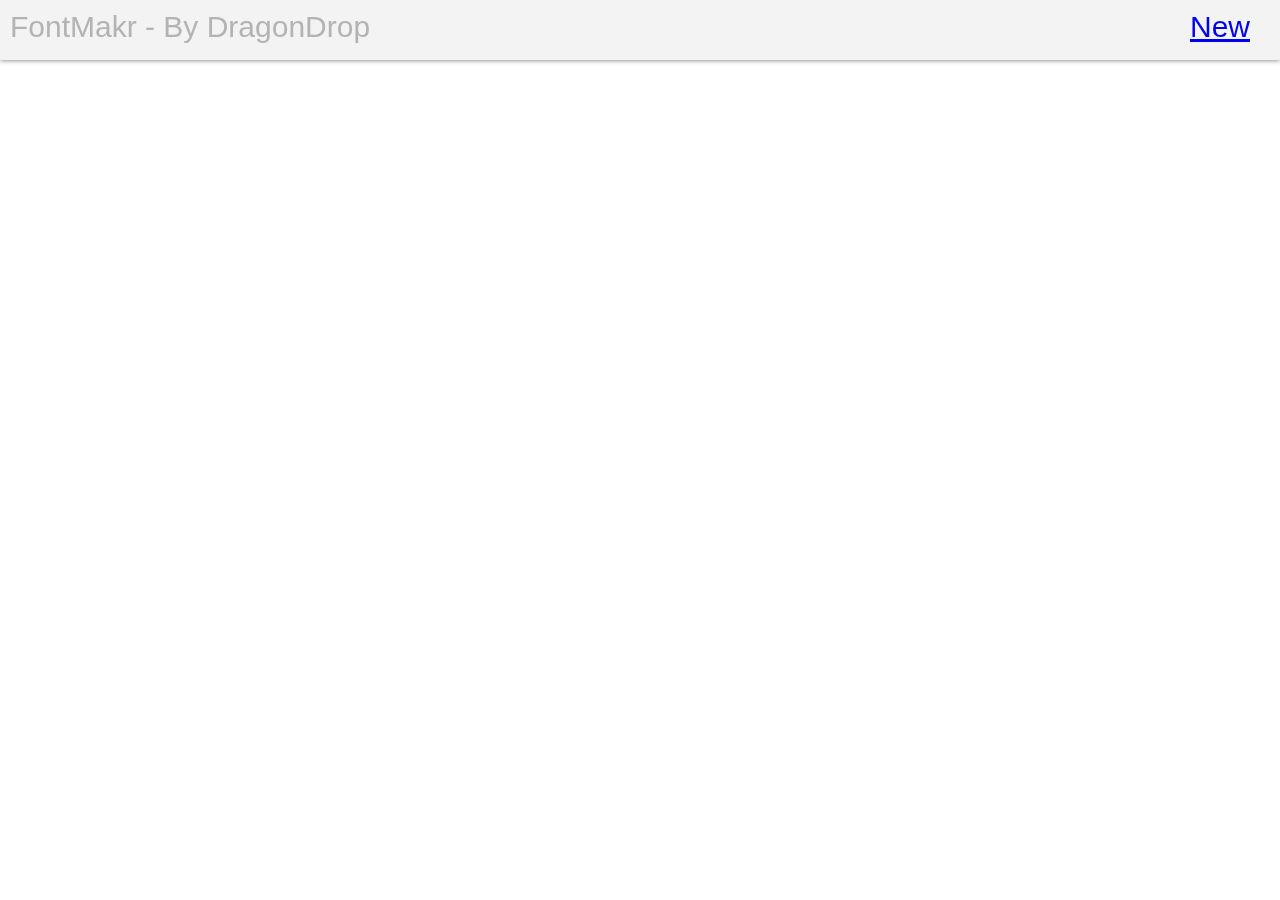
<file: index.html>
<!DOCTYPE html>
<html>
    <head>
        <title>FontMakr - DragonDrop</title>
        <link rel="stylesheet" type="text/css" href="css/style.css?v=1.1">
        <script src="https://ajax.googleapis.com/ajax/libs/jquery/3.1.0/jquery.min.js"></script>
    </head>
    <body>
        <div class="header" id="head">
            <div class="title">FontMakr - By DragonDrop <a href="editor" class="new_button">New</a></div>
        </div>
        
        <script>
            $(window).on("scroll touchmove", function () {
                $('#head').toggleClass('header-roll', $(document).scrollTop() > 0);
            });
        </script>
    </body>
</html>
</file>
<file: css/style.css>
body {
  margin: 0;
}
.header {
  width: 100vw;
  height: 60px;
  background-color: #F3F3F3;
  box-shadow: 0px 0px 5px #686868;
  position: fixed;
  transition: all .15s ease;
}
.header .title {
  font-family: Helvetica;
  color: rgb(179, 179, 179);
  font-size: 30px;
  padding: 10px;
  transition: all .30s ease;
}
.header-roll {
  width: 100vw;
  height: 20px;
  background-color: #F3F3F3;
  box-shadow: 0px 0px 5px #686868;
  position: fixed;
}
.header-roll .title {
  font-family: Helvetica;
  color: transparent;
  font-size: 0;
}
.new_button {
  float: right;
  padding-right: 20px;
}
</file>
